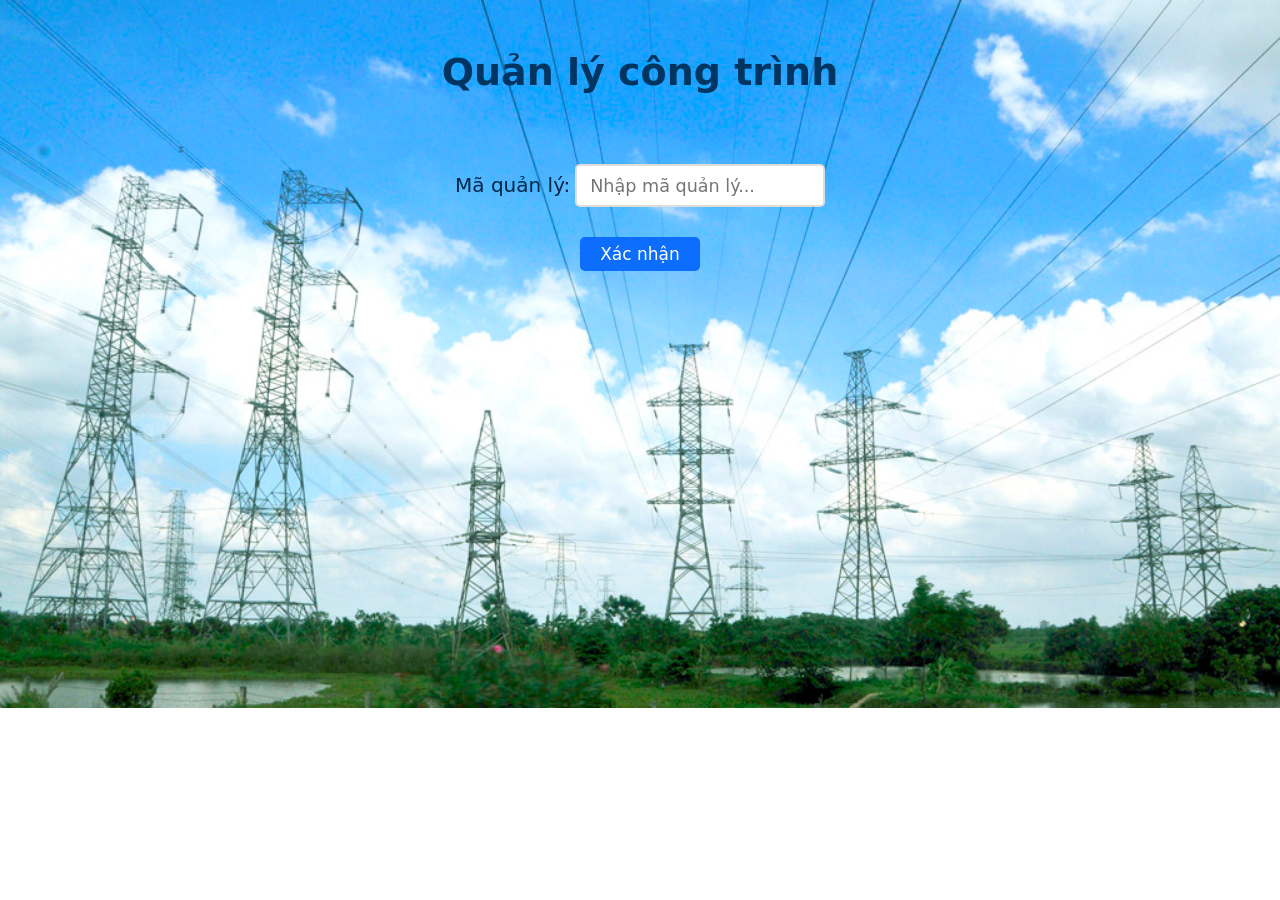
<file: index.html>
<!DOCTYPE html>
<html lang="en">
<head>
    <meta charset="UTF-8">
    <meta name="viewport" content="width=device-width, initial-scale=1.0">
    <link rel="shortcut icon" type="image/x-icon" href="icon2.ico" />
    <title>Đăng nhập</title>
    <style>
        *{
            font-family: system-ui, -apple-system, BlinkMacSystemFont, 'Segoe UI', Roboto, Oxygen, Ubuntu, Cantarell, 'Open Sans', 'Helvetica Neue', sans-serif;
            margin: 0;
            padding: 0;
        }
        input{
            padding: 0.6rem 0.8rem;
            border: 2px solid #ddd;
            border-radius: 5px;
            font-size: 1.1em;
            width: 220px;
            margin-top: 5px;
            outline: none; 
        }
        input:focus{
            border: 2px solid rgb(17, 80, 253);
        }
        button{
            color: #fff;
            background-color: #0d6efd;
            border: none;
            padding: 7px;
            padding-left: 20px;
            padding-right: 20px;
            border-radius: 5px;
            cursor: pointer;
            font-size: 17px;
        }
        button:hover{
            background-color: #0a58ca;
        }
        button:active{
            box-shadow: 0 0 0 1px rgb(81, 171, 255);
        }
    </style>
</head>
<body style="background-image: url('/evn.jpg'); background-repeat: no-repeat; background-size: cover;">
    <h2 style="text-align: center;margin-top: 50px; color: #003461; font-size: 38px; user-select: none;">Quản lý công trình</h2>
    <div style="text-align: center;margin-top: 65px;">
        <label style="font-size: 20px; color: #012647;">Mã quản lý:</label>
        <input id="id" placeholder="Nhập mã quản lý..."/>
    </div>
    <div style="text-align: center;margin-top: 30px;">
        <button onclick="login()">Xác nhận</button>
    </div>

    <script>
        let input = document.getElementById("id");
        input.addEventListener("keypress", function(event) {
            if (event.key === "Enter") {
                event.preventDefault();
                login();
            }
        });
        function login(){
            let id = input.value;
            window.location.href = "/home.html?id="+id;
        }
    </script>
</body>
</html>
</file>
